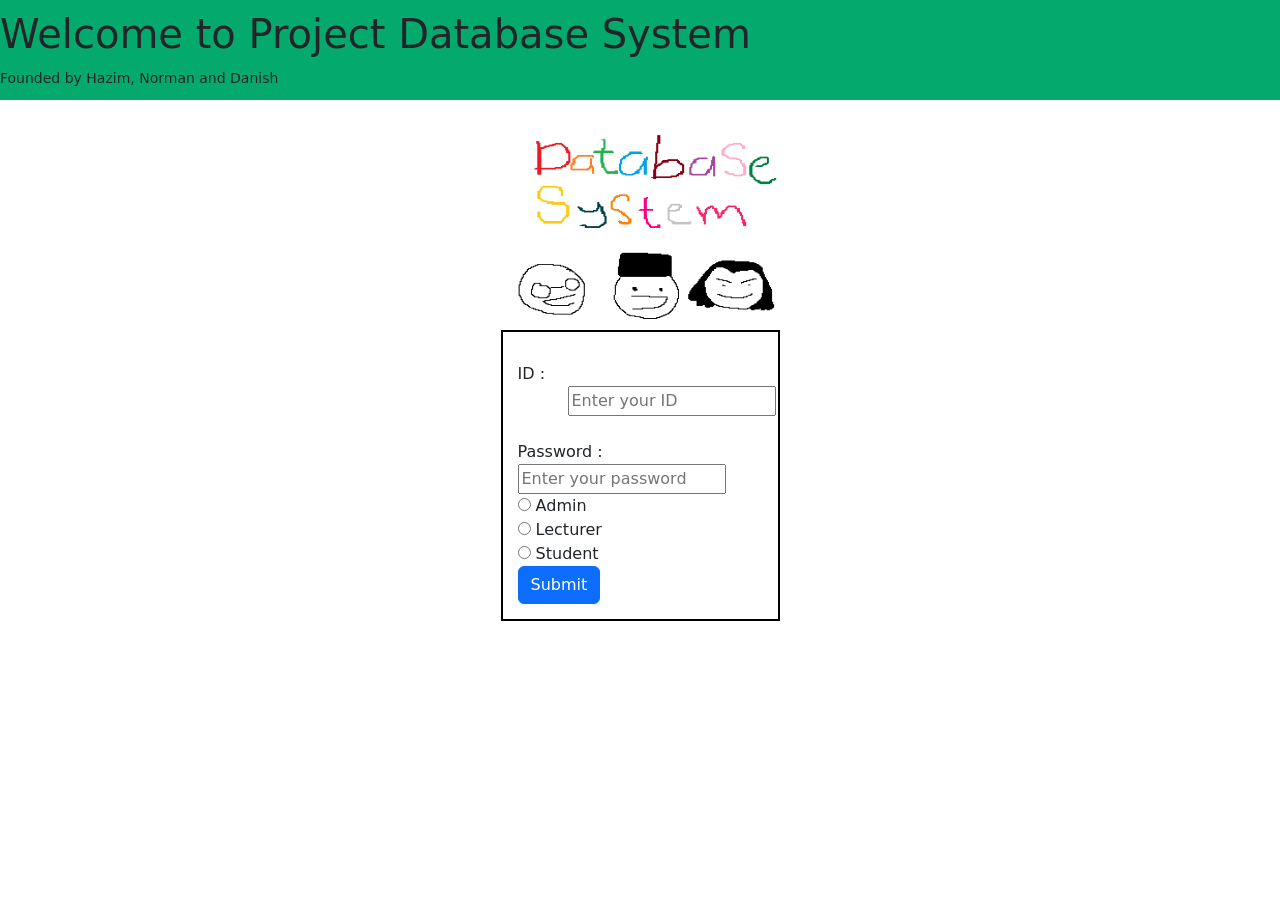
<file: index.html>
<!DOCTYPE html>
<link href="https://cdn.jsdelivr.net/npm/bootstrap@5.0.1/dist/css/bootstrap.min.css" rel="stylesheet" integrity="sha384-+0n0xVW2eSR5OomGNYDnhzAbDsOXxcvSN1TPprVMTNDbiYZCxYbOOl7+AMvyTG2x" crossorigin="anonymous">
<link rel="stylesheet" href="styles.css">
<html lang="en">

<head>
    <header>
        <meta charset="UTF-8">
        <meta http-equiv="X-UA-Compatible" content="IE=edge">
        <meta name="viewport" content="width=device-width, initial-scale=1.0">
        <!--Tab Title-->
        <title>Project Database</title>

        <div class="container logo">
            <h1>Welcome to Project Database System</h1>
            <small>Founded by Hazim, Norman and Danish  </small>
        </div>
    </header>
</head>

<body>
    <div class="container">

        <div class="col-3" style="margin:auto">
            <!-- image for fun -->
            <div class="text-center">
                <img src="TheGeng.PNG" alt="cubateka.PNG" style="width: 300px; height: 200px; margin-top: 30px;">
            </div>
            <!--Style to create box-->
            <div style="border: 2px solid black; padding: 15px;">
                <form action="javascript: location.href = 'admin/adminRA.html'" style="padding-top: 15px ;">
                    <!--path file jangan lupa-->

                    <!-- ID and Password -->
                    <label for="id">ID :</label>
                    <input type="text" id="id" name="id" placeholder="Enter your ID" style="margin-left:50px;" required>
                    <br><br>
                    <label for="password">Password :</label>
                    <input type="password" id="pasword" name="password" placeholder="Enter your password" required><br>

                    <!--Radio Box for Admin, Lecturer and Student -->
                    <input type="radio" id="admin" name="role" value="admin" required>
                    <label for="admin">Admin</label><br>

                    <input type="radio" id="lecturer" name="role" value="lecturer" required>
                    <label for="lecturer">Lecturer</label><br>

                    <input type="radio" id="student" name="role" value="student" required>
                    <label for="student">Student</label><br>

                    <!--Button-->
                    <input type="submit" value="Submit" class="btn btn-default btn-primary">
                </form>
            </div>
        </div>
    </div>
</body>

</html>
</file>
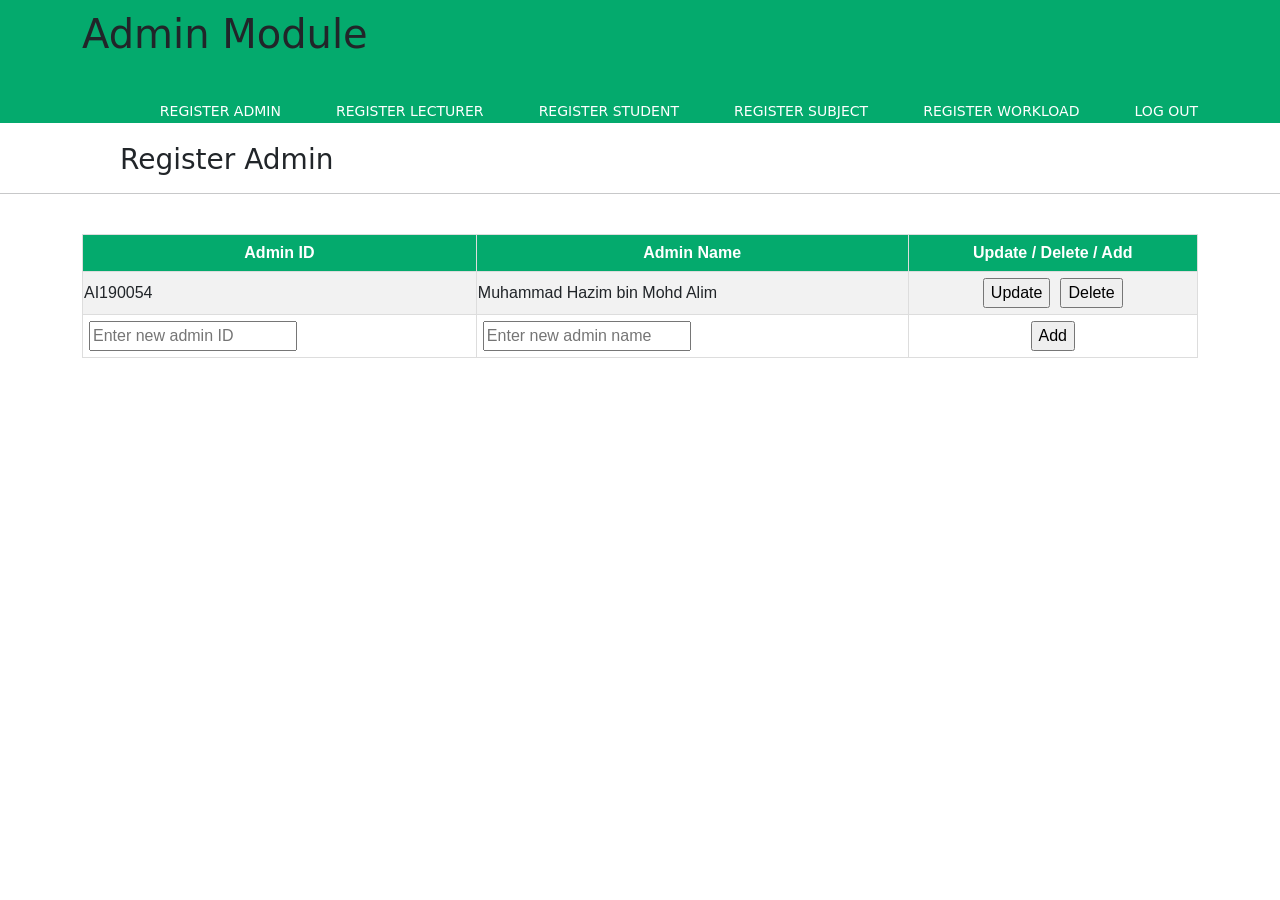
<file: admin/adminRA.html>
<!DOCTYPE html>
<link href="https://cdn.jsdelivr.net/npm/bootstrap@5.0.1/dist/css/bootstrap.min.css" rel="stylesheet" integrity="sha384-+0n0xVW2eSR5OomGNYDnhzAbDsOXxcvSN1TPprVMTNDbiYZCxYbOOl7+AMvyTG2x" crossorigin="anonymous">
<link rel="stylesheet" href="../styles.css">
<html lang="en">

<header>

    <meta charset="UTF-8">
    <meta http-equiv="X-UA-Compatible" content="IE=edge">
    <meta name="viewport" content="width=device-width, initial-scale=1.0">

    <title>Project Database</title>

    <div class="container">
        <h1 class="logo">Admin Module</h1>

        <nav>
            <ul>
                <li><a href="adminRA.html">Register Admin</a></li>
                <li><a href="adminRL.html">Register Lecturer</a></li>
                <li><a href="adminRS.html">Register Student</a></li>
                <li><a href="adminRSub.html">Register Subject</a></li>
                <li><a href="adminRW.html">Register Workload</a></li>
                <li><a href="../index.html">Log Out</a></li>
            </ul>
        </nav>

    </div>

</header>

<body>
    <h3 style="margin-left: 120px; margin-top: 20px;">Register Admin</h3>
    <hr>
    <div class="container">
        <table id="tablestyle">

            <tr>
                <th>Admin ID</th>
                <th>Admin Name</th>
                <th style="text-align: center;">Update / Delete / Add</th>
            </tr>
            <tr>
                <td>AI190054</td>
                <td>Muhammad Hazim bin Mohd Alim</td>
                <td style="text-align: center;"><input style="margin: 5px;" type="submit" value="Update"><input type="submit" value="Delete"></td>
            </tr>

            <tr>
                <td><input type="text" name="id" placeholder="Enter new admin ID" style="width: auto;"></td>
                <td><input type="text" name="name" placeholder="Enter new admin name" style="width: auto;"></td>
                <td style="text-align: center;">
                    <input type="submit" value="Add" style="width: auto;"></input>
                </td>
            </tr>

        </table>
    </div>

</body>

</html>
</file>
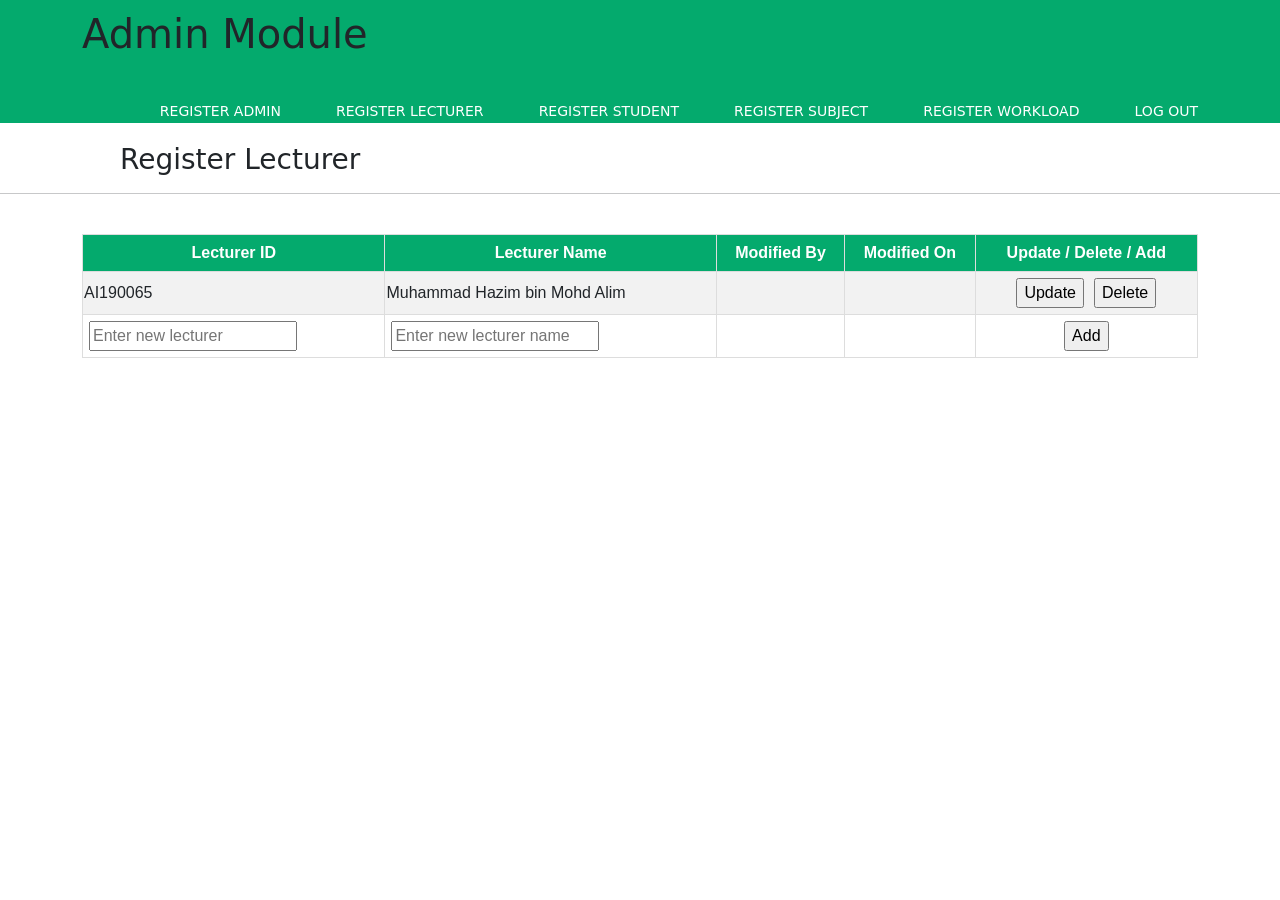
<file: admin/adminRL.html>
<!DOCTYPE html>
<link href="https://cdn.jsdelivr.net/npm/bootstrap@5.0.1/dist/css/bootstrap.min.css" rel="stylesheet" integrity="sha384-+0n0xVW2eSR5OomGNYDnhzAbDsOXxcvSN1TPprVMTNDbiYZCxYbOOl7+AMvyTG2x" crossorigin="anonymous">
<link rel="stylesheet" href="../styles.css">
<html lang="en">

<header>
    <meta charset="UTF-8">
    <meta http-equiv="X-UA-Compatible" content="IE=edge">
    <meta name="viewport" content="width=device-width, initial-scale=1.0">
    <title>Project Database</title>

    <div class="container">
        <h1 class="logo">Admin Module</h1>

        <nav>
            <ul>
                <li><a href="adminRA.html">Register Admin</a></li>
                <li><a href="adminRL.html">Register Lecturer</a></li>
                <li><a href="adminRS.html">Register Student</a></li>
                <li><a href="adminRSub.html">Register Subject</a></li>
                <li><a href="adminRW.html">Register Workload</a></li>
                <li><a href="../index.html">Log Out</a></li>
            </ul>
        </nav>

    </div>
</header>

<body>
    <h3 style="margin-left: 120px; margin-top: 20px;">Register Lecturer</h3>
    <hr>
    <div class="container">
        <table id="tablestyle">
            <tr>
                <th>Lecturer ID</th>
                <th>Lecturer Name</th>
                <th>Modified By</th>
                <th>Modified On</th>
                <th style="text-align: center;">Update / Delete / Add</th>
            </tr>

            <tr>
                <td>AI190065</td>
                <td>Muhammad Hazim bin Mohd Alim</td>
                <td></td>
                <td></td>
                <td style="text-align: center;"><input style="margin: 5px;" type="submit" value="Update"><input type="submit" value="Delete"></td>
            </tr>

            <tr>
                <td><input type="text" name="id" placeholder="Enter new lecturer" style="width: auto;"></td>
                <td><input type="text" name="name" placeholder="Enter new lecturer name" style="width: auto;"></td>
                <td></td>
                <td></td>
                <td style="text-align: center;"><input type="submit" value="Add" style="width: auto;"></input>
                </td>
            </tr>

        </table>

    </div>


</body>

</html>
</file>
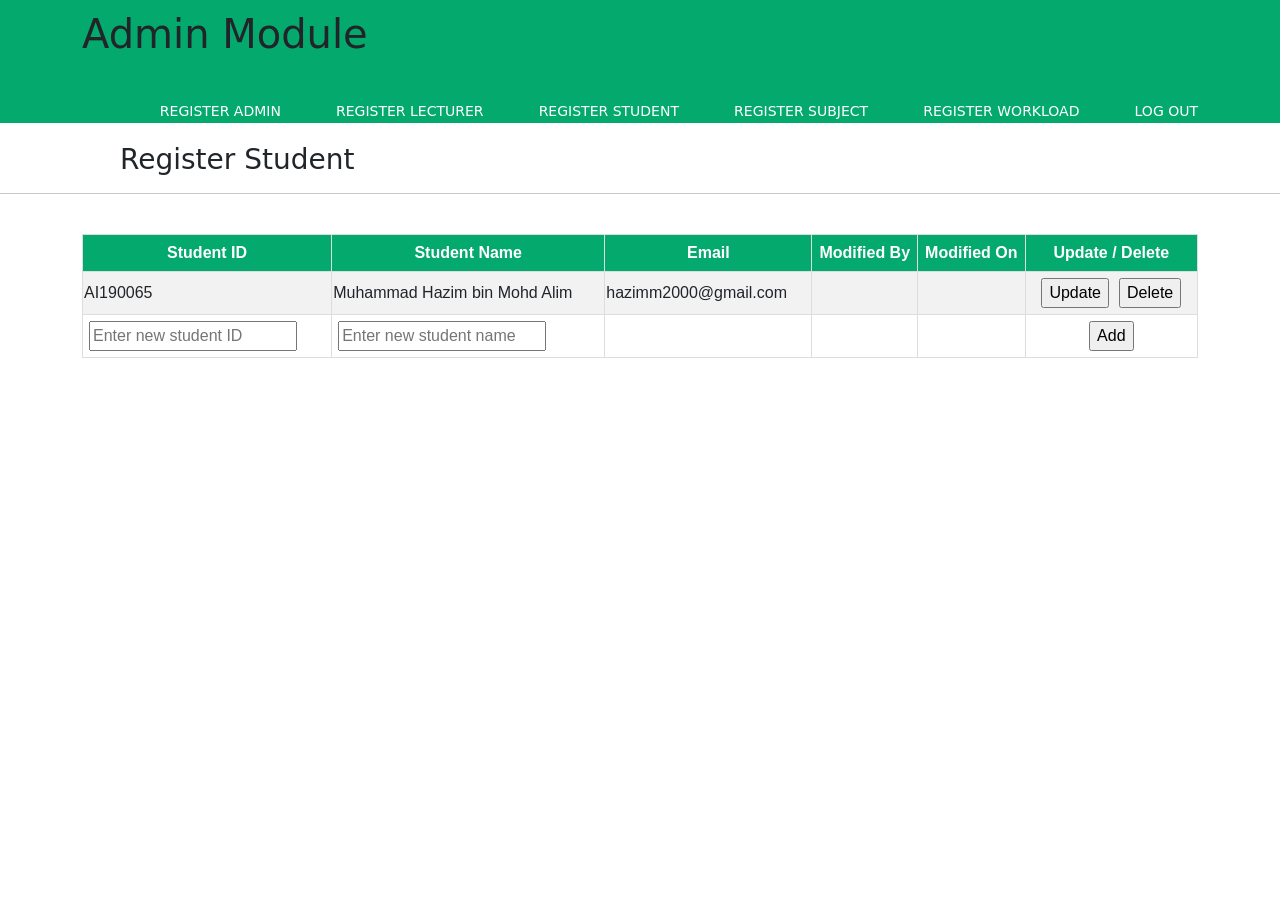
<file: admin/adminRS.html>
<!DOCTYPE html>
<link href="https://cdn.jsdelivr.net/npm/bootstrap@5.0.1/dist/css/bootstrap.min.css" rel="stylesheet" integrity="sha384-+0n0xVW2eSR5OomGNYDnhzAbDsOXxcvSN1TPprVMTNDbiYZCxYbOOl7+AMvyTG2x" crossorigin="anonymous">
<link rel="stylesheet" href="../styles.css">
<html lang="en">

<header>
    <meta charset="UTF-8">
    <meta http-equiv="X-UA-Compatible" content="IE=edge">
    <meta name="viewport" content="width=device-width, initial-scale=1.0">
    <title>Project Database</title>

    <div class="container">
        <h1 class="logo">Admin Module</h1>

        <nav>
            <ul>
                <li><a href="adminRA.html">Register Admin</a></li>
                <li><a href="adminRL.html">Register Lecturer</a></li>
                <li><a href="adminRS.html">Register Student</a></li>
                <li><a href="adminRSub.html">Register Subject</a></li>
                <li><a href="adminRW.html">Register Workload</a></li>
                <li><a href="../index.html">Log Out</a></li>
            </ul>
        </nav>

    </div>
</header>

<body>
    <h3 style="margin-left: 120px; margin-top: 20px;">Register Student</h3>
    <hr>
    <div class="container">
        <table id="tablestyle">
            <tr>
                <th>Student ID</th>
                <th>Student Name</th>
                <th>Email</th>
                <th>Modified By</th>
                <th>Modified On</th>
                <th style="text-align: center;">Update / Delete</th>
            </tr>

            <tr>
                <td>AI190065</td>
                <td>Muhammad Hazim bin Mohd Alim</td>
                <td>hazimm2000@gmail.com</td>
                <td></td>
                <td></td>
                <td style="text-align: center;">
                    <input style="margin: 5px;" type="submit" value="Update"><input type="submit" value="Delete">
                </td>
            </tr>
            <tr>
                <td><input type="text" name="id" placeholder="Enter new student ID" style="width: auto;"></td>
                <td><input type="text" name="name" placeholder="Enter new student name" style="width: auto;"></td>
                <td></td>
                <td></td>
                <td></td>
                <td style="text-align: center;">
                    <input type="submit" value="Add" style="width: auto;">
                </td>
            </tr>

        </table>

    </div>


</body>

</html>
</file>
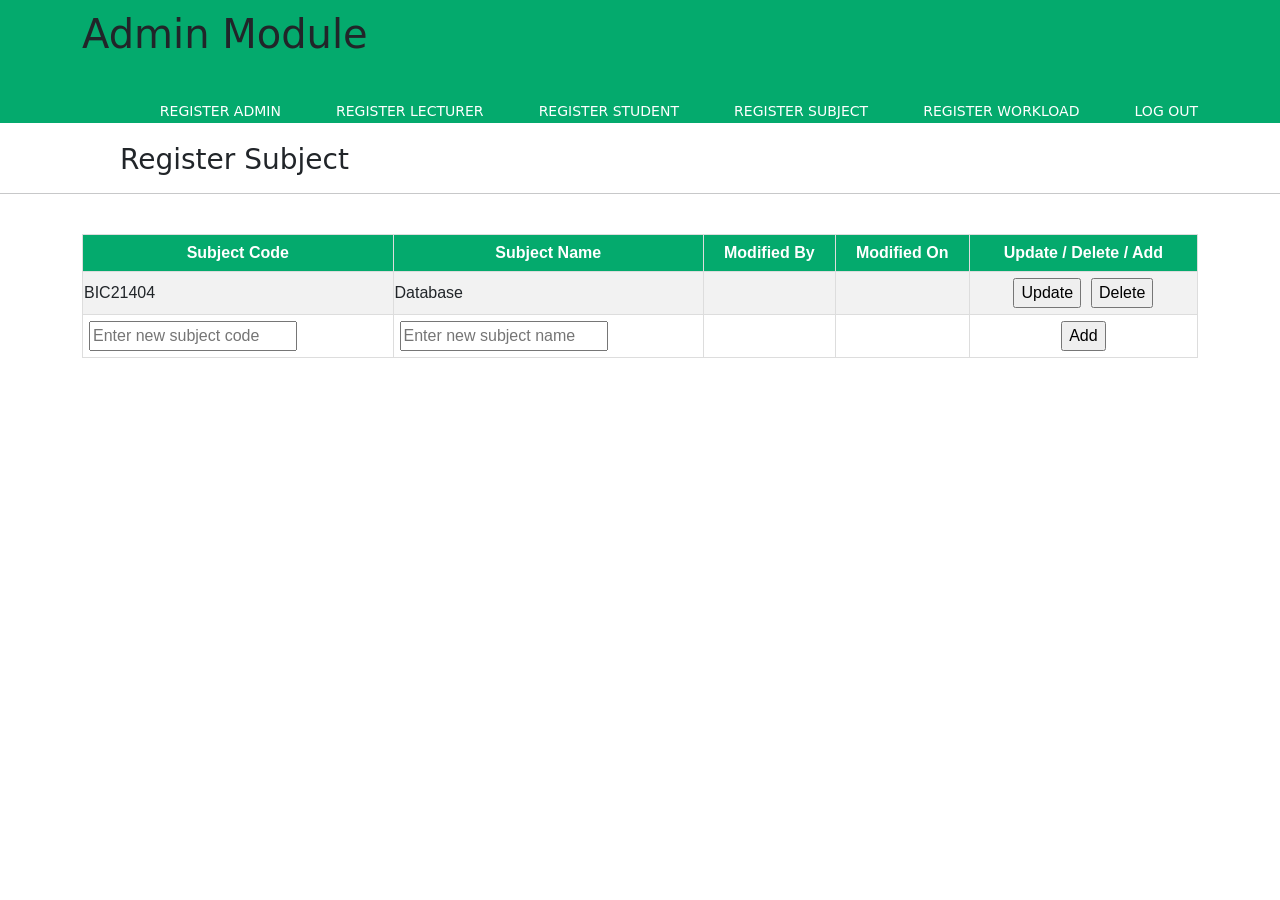
<file: admin/adminRSub.html>
<!DOCTYPE html>
<link href="https://cdn.jsdelivr.net/npm/bootstrap@5.0.1/dist/css/bootstrap.min.css" rel="stylesheet" integrity="sha384-+0n0xVW2eSR5OomGNYDnhzAbDsOXxcvSN1TPprVMTNDbiYZCxYbOOl7+AMvyTG2x" crossorigin="anonymous">
<link rel="stylesheet" href="../styles.css">
<html lang="en">

<header>
    <meta charset="UTF-8">
    <meta http-equiv="X-UA-Compatible" content="IE=edge">
    <meta name="viewport" content="width=device-width, initial-scale=1.0">
    <title>Project Database</title>

    <div class="container">
        <h1 class="logo">Admin Module</h1>

        <nav>
            <ul>
                <li><a href="adminRA.html">Register Admin</a></li>
                <li><a href="adminRL.html">Register Lecturer</a></li>
                <li><a href="adminRS.html">Register Student</a></li>
                <li><a href="adminRSub.html">Register Subject</a></li>
                <li><a href="adminRW.html">Register Workload</a></li>
                <li><a href="../index.html">Log Out</a></li>
            </ul>
        </nav>

    </div>
</header>

<body>
    <h3 style="margin-left: 120px; margin-top: 20px;">Register Subject</h3>
    <hr>
    <div class="container">
        <table id="tablestyle">
            <tr>
                <th>Subject Code</th>
                <th>Subject Name</th>
                <th>Modified By</th>
                <th>Modified On</th>
                <th style="text-align: center;">Update / Delete / Add</th>
            </tr>

            <tr>
                <td>BIC21404</td>
                <td>Database</td>
                <td></td>
                <td></td>
                <td style="text-align: center;">
                    <input style="margin: 5px;" type="submit" value="Update"><input type="submit" value="Delete">
                </td>
            </tr>
            <tr>
                <td><input type="text" name="subjectCode" placeholder="Enter new subject code" style="width: auto;"></td>
                <td><input type="text" name="subjectName" placeholder="Enter new subject name" style="width: auto;"></td>
                <td></td>
                <td></td>
                <td style="text-align: center;">
                    <input type="submit" value="Add" style="width: auto;">
                </td>
            </tr>
        </table>

    </div>


</body>

</html>
</file>
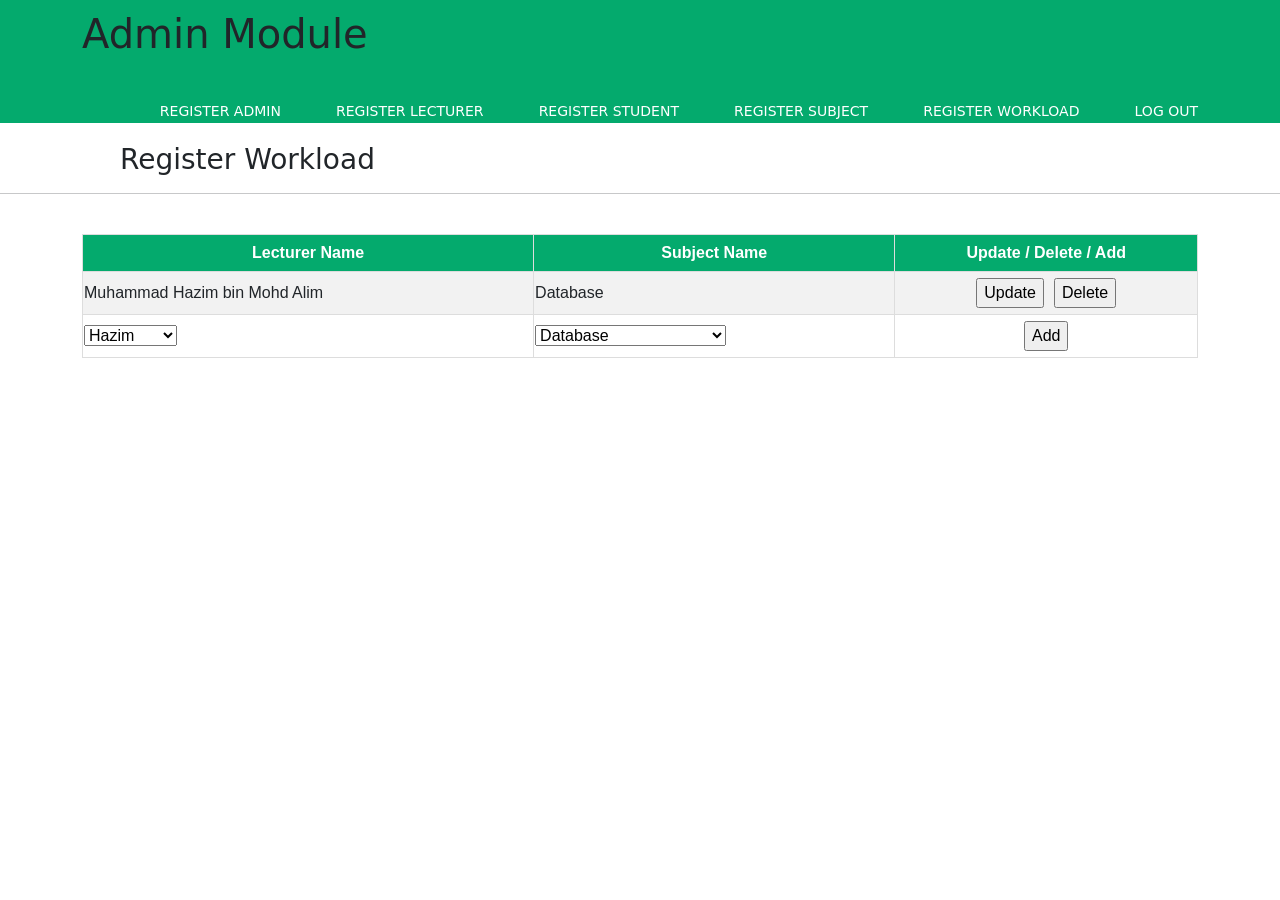
<file: admin/adminRW.html>
<!DOCTYPE html>
<link href="https://cdn.jsdelivr.net/npm/bootstrap@5.0.1/dist/css/bootstrap.min.css" rel="stylesheet" integrity="sha384-+0n0xVW2eSR5OomGNYDnhzAbDsOXxcvSN1TPprVMTNDbiYZCxYbOOl7+AMvyTG2x" crossorigin="anonymous">
<link rel="stylesheet" href="../styles.css">
<html lang="en">

<header>
    <meta charset="UTF-8">
    <meta http-equiv="X-UA-Compatible" content="IE=edge">
    <meta name="viewport" content="width=device-width, initial-scale=1.0">
    <title>Project Database</title>

    <div class="container">
        <h1 class="logo">Admin Module</h1>

        <nav>
            <ul>
                <li><a href="adminRA.html">Register Admin</a></li>
                <li><a href="adminRL.html">Register Lecturer</a></li>
                <li><a href="adminRS.html">Register Student</a></li>
                <li><a href="adminRSub.html">Register Subject</a></li>
                <li><a href="adminRW.html">Register Workload</a></li>
                <li><a href="../index.html">Log Out</a></li>
            </ul>
        </nav>

    </div>
</header>

<body>
    <h3 style="margin-left: 120px; margin-top: 20px;">Register Workload</h3>
    <hr>
    <div class="container">
        <table id="tablestyle">
            <tr>
                <th>Lecturer Name</th>
                <th>Subject Name</th>
                <th style="text-align: center;">Update / Delete / Add</th>
            </tr>

            <tr>
                <td>Muhammad Hazim bin Mohd Alim</td>
                <td>Database</td>
                <td style="text-align: center;">
                    <input style="margin: 5px;" type="submit" value="Update"><input type="submit" value="Delete">
                </td>
            </tr>
            <tr>
                <td>
                    <select name="name">
                            <option value="volvo">Hazim</option>
                            <option value="saab">Saab</option>
                            <option value="mercedes">Mercedes</option>
                            <option value="audi">Audi</option>
                    </td>
                    <td>
                        <select name="subjectName">
                        <option value="volvo">Database</option>
                        <option value="saab">Creative and Innovative</option>
                        <option value="mercedes">Visual Programming</option>
                        <option value="audi">Mandarin</option>
                    </td>
                    <td style="text-align: center;">
                        <input type="submit" value="Add" style="width: auto;"></input>
                    </td>
                </tr>

        </table>


    </div>


</body>

</html>
</file>
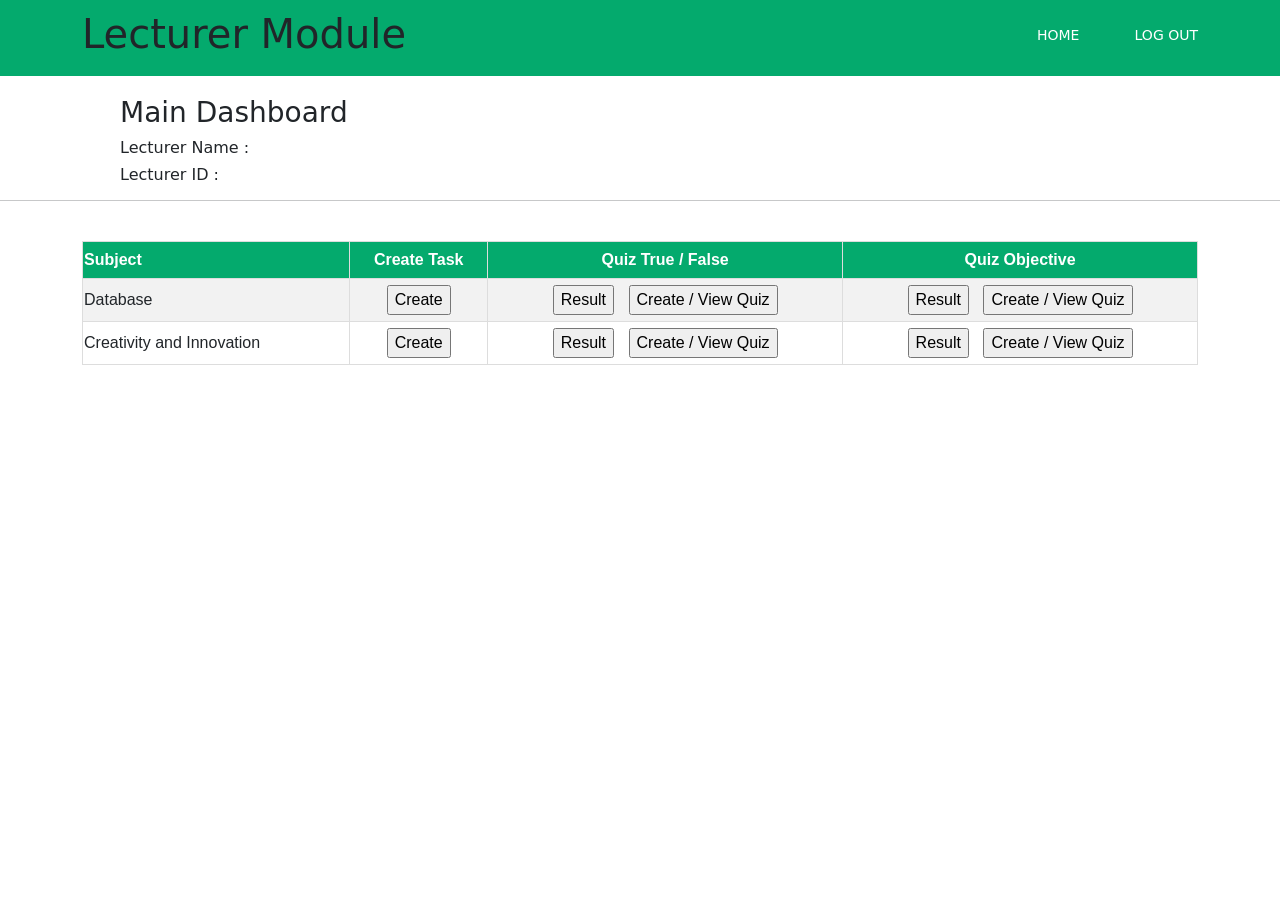
<file: lecturer/lecturerHome.html>
<!DOCTYPE html>
<link href="https://cdn.jsdelivr.net/npm/bootstrap@5.0.1/dist/css/bootstrap.min.css" rel="stylesheet" integrity="sha384-+0n0xVW2eSR5OomGNYDnhzAbDsOXxcvSN1TPprVMTNDbiYZCxYbOOl7+AMvyTG2x" crossorigin="anonymous">
<link rel="stylesheet" href="../styles.css">
<html lang="en">

<header>

    <meta charset="UTF-8">
    <meta http-equiv="X-UA-Compatible" content="IE=edge">
    <meta name="viewport" content="width=device-width, initial-scale=1.0">

    <title>Project Database</title>

    <div class="container">
        <h1 class="logo">Lecturer Module</h1>

        <nav>
            <ul>
                <li><a href="lecturerHome.html">Home</a></li>
                <li><a href="../index.html">Log Out</a></li>
            </ul>
        </nav>

    </div>

</header>

<body>
    <div style="margin-left: 120px; margin-top: 20px;">
        <h3>Main Dashboard</h3>
        <h6>Lecturer Name : </h6>
        <h6>Lecturer ID : </h6>
    </div>

    <hr>
    <div class="container">
        <table id="tablestyle">

            <tr>
                <th style="text-align: left;">Subject</th>
                <th>Create Task</th>
                <th>Quiz True / False</th>
                <th>Quiz Objective</th>
            </tr>

            <tr>
                <td>Database</td>
                <td style="text-align: center;">
                    <input onclick="location.href = 'lecturerTask.html';" type="button" value="Create">
                </td>
                <td style="text-align: center;">
                    <input onclick="location.href = 'lecturerResultTF.html';" type="submit" value="Result">
                    <input onclick="location.href = 'lecturerQuizTF.html';" type="submit" value="Create / View Quiz">
                </td>
                <td style="text-align: center;">
                    <input onclick="location.href = 'lecturerResultObj.html';" type="submit" value="Result">
                    <input onclick="location.href = 'lecturerQuizObj.html';" type="submit" value="Create / View Quiz"></td>
            </tr>

            <tr>
                <td>Creativity and Innovation</td>
                <td style="text-align: center;">
                    <input onclick="location.href = 'lecturerTask.html';" type="button" value="Create">
                </td>
                <td style="text-align: center;">
                    <input onclick="location.href = 'lecturerResultTF.html';" type="submit" value="Result">
                    <input onclick="location.href = 'lecturerQuizTF.html';" type="submit" value="Create / View Quiz">
                </td>
                <td style="text-align: center;">
                    <input onclick="location.href = 'lecturerResultObj.html';" type="submit" value="Result">
                    <input onclick="location.href = 'lecturerQuizObj.html';" type="submit" value="Create / View Quiz"></td>
            </tr>

        </table>
    </div>

</body>

</html>
</file>
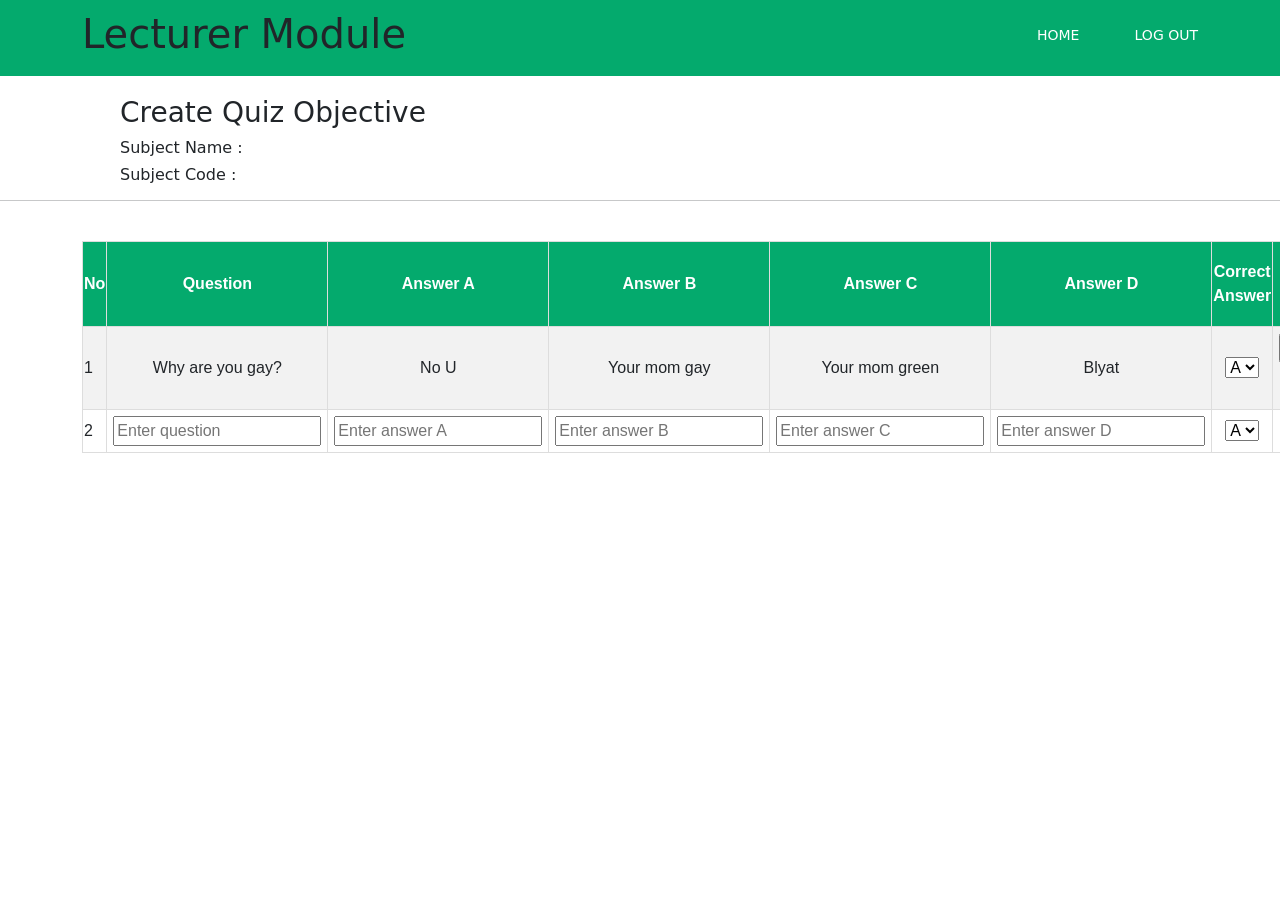
<file: lecturer/lecturerQuizObj.html>
<!DOCTYPE html>
<link href="https://cdn.jsdelivr.net/npm/bootstrap@5.0.1/dist/css/bootstrap.min.css" rel="stylesheet" integrity="sha384-+0n0xVW2eSR5OomGNYDnhzAbDsOXxcvSN1TPprVMTNDbiYZCxYbOOl7+AMvyTG2x" crossorigin="anonymous">
<link rel="stylesheet" href="../styles.css">
<html lang="en">

<header>

    <meta charset="UTF-8">
    <meta http-equiv="X-UA-Compatible" content="IE=edge">
    <meta name="viewport" content="width=device-width, initial-scale=1.0">

    <title>Project Database</title>

    <div class="container">
        <h1 class="logo">Lecturer Module</h1>

        <nav>
            <ul>
                <li><a href="lecturerHome.html">Home</a></li>
                <li><a href="../index.html">Log Out</a></li>
            </ul>
        </nav>

    </div>

</header>

<body>
    <div style="margin-left: 120px; margin-top: 20px;">
        <h3>Create Quiz Objective </h3>
        <h6>Subject Name :</h6>
        <h6>Subject Code :</h6>
    </div>
    <hr>
    <div class="container">
        <table id="tablestyle">

            <tr>
                <th style="text-align: left;">No</th>
                <th>Question</th>
                <th>Answer A</th>
                <th>Answer B</th>
                <th>Answer C</th>
                <th>Answer D</th>
                <th>Correct Answer</th>
                <th>Update / Delete / Add</th>
            </tr>

            <tr style="text-align: center;">
                <td style="text-align: left;">1</td>
                <td>Why are you gay?</td>
                <td>No U</td>
                <td>Your mom gay</td>
                <td>Your mom green</td>
                <td>Blyat</td>
                <td><select name="Answer">
                    <option value="A">A</option>
                    <option value="B">B</option>
                    <option value="C">C</option>
                    <option value="D">D</option>
            </td></td>
                <td style="text-align: center;">
                    <input style="margin: 5px;" type="submit" value="Update">
                    <input type="submit" value="Delete">
                </td>
            </tr>

            <tr style="text-align: center;">
                <td style="text-align: left;">2</td>
                <td><input type="text" name="Question" placeholder="Enter question" style="width: auto;"></td>
                <td><input type="text" name="Answer" placeholder="Enter answer A" style="width: auto;"></td>
                <td><input type="text" name="Answer" placeholder="Enter answer B" style="width: auto;"></td>
                <td><input type="text" name="Answer" placeholder="Enter answer C" style="width: auto;"></td>
                <td><input type="text" name="Answer" placeholder="Enter answer D" style="width: auto;"></td>
                <td><select name="Answer">
                    <option value="A">A</option>
                    <option value="B">B</option>
                    <option value="C">C</option>
                    <option value="D">D</option>
            </td></td>
                <td style="text-align: center;">
                    <input type="submit" value="Add">
                </td>
            </tr>

        </table>
    </div>

</body>

</html>
</file>
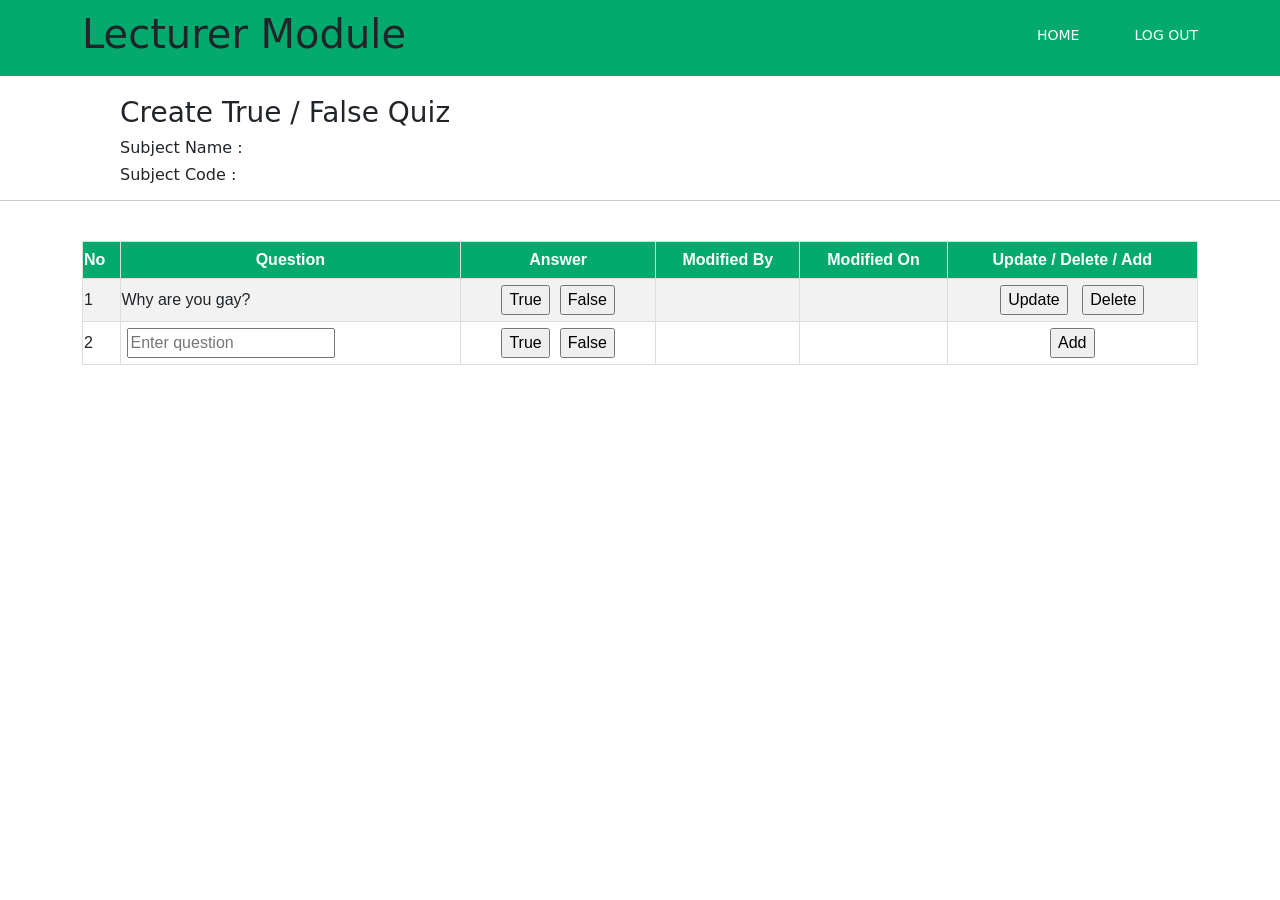
<file: lecturer/lecturerQuizTF.html>
<!DOCTYPE html>
<link href="https://cdn.jsdelivr.net/npm/bootstrap@5.0.1/dist/css/bootstrap.min.css" rel="stylesheet" integrity="sha384-+0n0xVW2eSR5OomGNYDnhzAbDsOXxcvSN1TPprVMTNDbiYZCxYbOOl7+AMvyTG2x" crossorigin="anonymous">
<link rel="stylesheet" href="../styles.css">
<html lang="en">

<header>

    <meta charset="UTF-8">
    <meta http-equiv="X-UA-Compatible" content="IE=edge">
    <meta name="viewport" content="width=device-width, initial-scale=1.0">

    <title>Project Database</title>

    <div class="container">
        <h1 class="logo">Lecturer Module</h1>

        <nav>
            <ul>
                <li><a href="lecturerHome.html">Home</a></li>
                <li><a href="../index.html">Log Out</a></li>
            </ul>
        </nav>

    </div>

</header>

<body>
    <div style="margin-left: 120px; margin-top: 20px;">
        <h3>Create True / False Quiz </h3>
        <h6>Subject Name :</h6>
        <h6>Subject Code :</h6>
    </div>
    <hr>
    <div class="container">
        <table id="tablestyle">

            <tr>
                <th style="text-align: left;">No</th>
                <th>Question</th>
                <th>Answer</th>
                <th>Modified By</th>
                <th>Modified On</th>
                <th>Update / Delete / Add</th>
            </tr>

            <tr>
                <td>1</td>
                <td>Why are you gay?</td>
                <td style="text-align: center;">
                    <input type="submit" value="True"><input type="submit" value="False">
                </td>
                <td></td>
                <td></td>
                <td style="text-align: center;">
                    <input style="margin: 5px;" type="submit" value="Update">
                    <input type="submit" value="Delete">
                </td>
            </tr>

            <tr>
                <td>2</td>
                <td><input type="text" name="question" placeholder="Enter question" style="width: auto;"></td>
                <td style="text-align: center;">
                    <input type="submit" value="True"><input type="submit" value="False"></td>
                <td></td>
                <td></td>
                <td style="text-align: center;">
                    <input type="submit" value="Add" style="width: auto;"></input>
                </td>
            </tr>

        </table>
    </div>

</body>

</html>
</file>
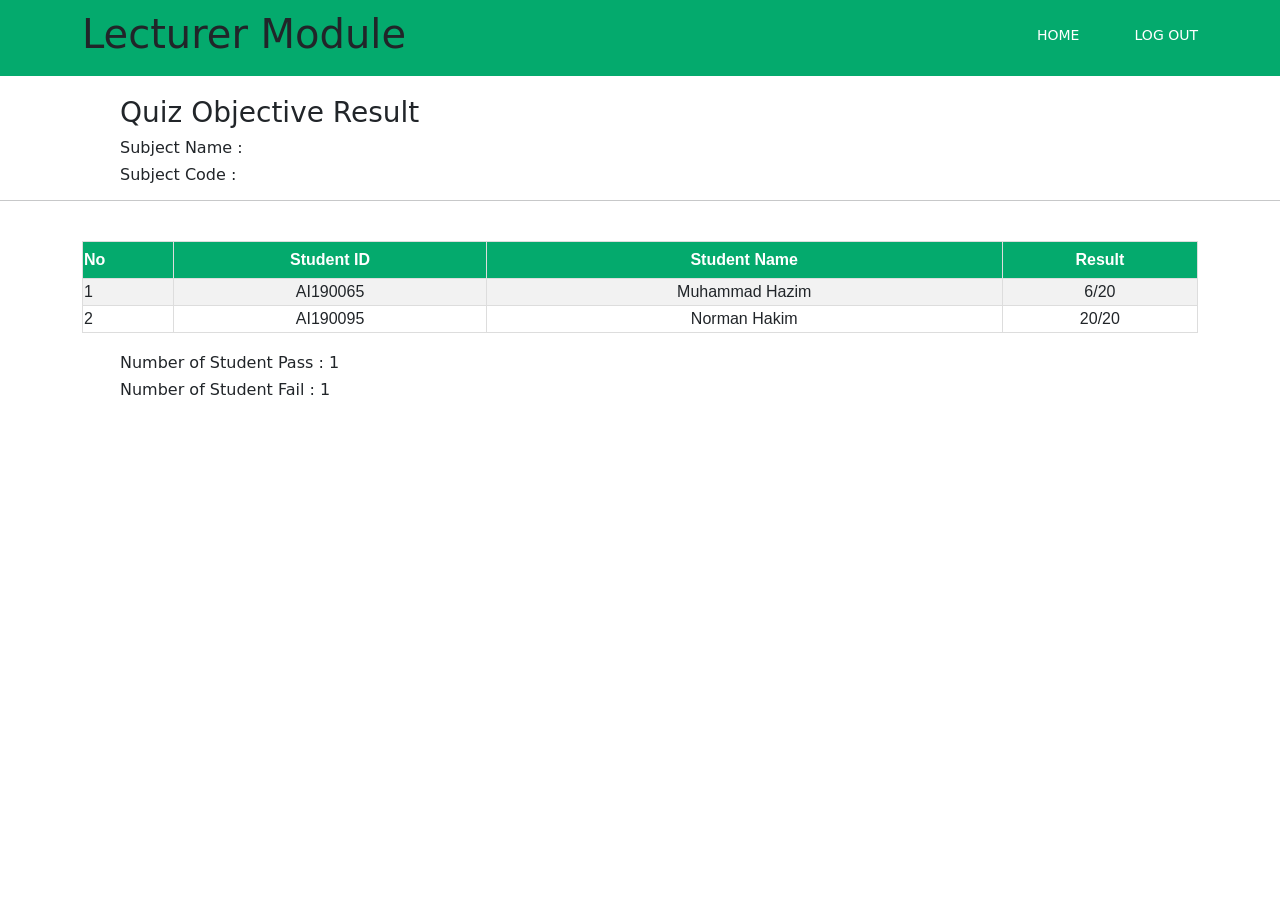
<file: lecturer/lecturerResultObj.html>
<!DOCTYPE html>
<link href="https://cdn.jsdelivr.net/npm/bootstrap@5.0.1/dist/css/bootstrap.min.css" rel="stylesheet" integrity="sha384-+0n0xVW2eSR5OomGNYDnhzAbDsOXxcvSN1TPprVMTNDbiYZCxYbOOl7+AMvyTG2x" crossorigin="anonymous">
<link rel="stylesheet" href="../styles.css">
<html lang="en">

<header>

    <meta charset="UTF-8">
    <meta http-equiv="X-UA-Compatible" content="IE=edge">
    <meta name="viewport" content="width=device-width, initial-scale=1.0">

    <title>Project Database</title>

    <div class="container">
        <h1 class="logo">Lecturer Module</h1>

        <nav>
            <ul>
                <li><a href="lecturerHome.html">Home</a></li>
                <li><a href="../index.html">Log Out</a></li>
            </ul>
        </nav>

    </div>

</header>

<body>
    <div style="margin-left: 120px; margin-top: 20px;">
        <h3>Quiz Objective Result</h3>
        <h6>Subject Name :</h6>
        <h6>Subject Code :</h6>
    </div>
    <hr>

    <div class="container">
        <table id="tablestyle">

            <tr>
                <th style="text-align: left;">No</th>
                <th>Student ID</th>
                <th>Student Name</th>
                <th>Result</th>
            </tr>

            <tr style="text-align: center;">
                <td style="text-align: left;">1</td>
                <td>AI190065</td>
                <td>Muhammad Hazim</td>
                <td>6/20</td>
            </tr>

            <tr style="text-align: center;">
                <td style="text-align: left;">2</td>
                <td>AI190095</td>
                <td>Norman Hakim</td>
                <td>20/20</td>
            </tr>

        </table>
    </div>
    <div style="margin-left: 120px; margin-top: 20px;">
        <h6>Number of Student Pass : 1</h6>
        <h6>Number of Student Fail : 1</h6>
    </div>
</body>



</html>
</file>
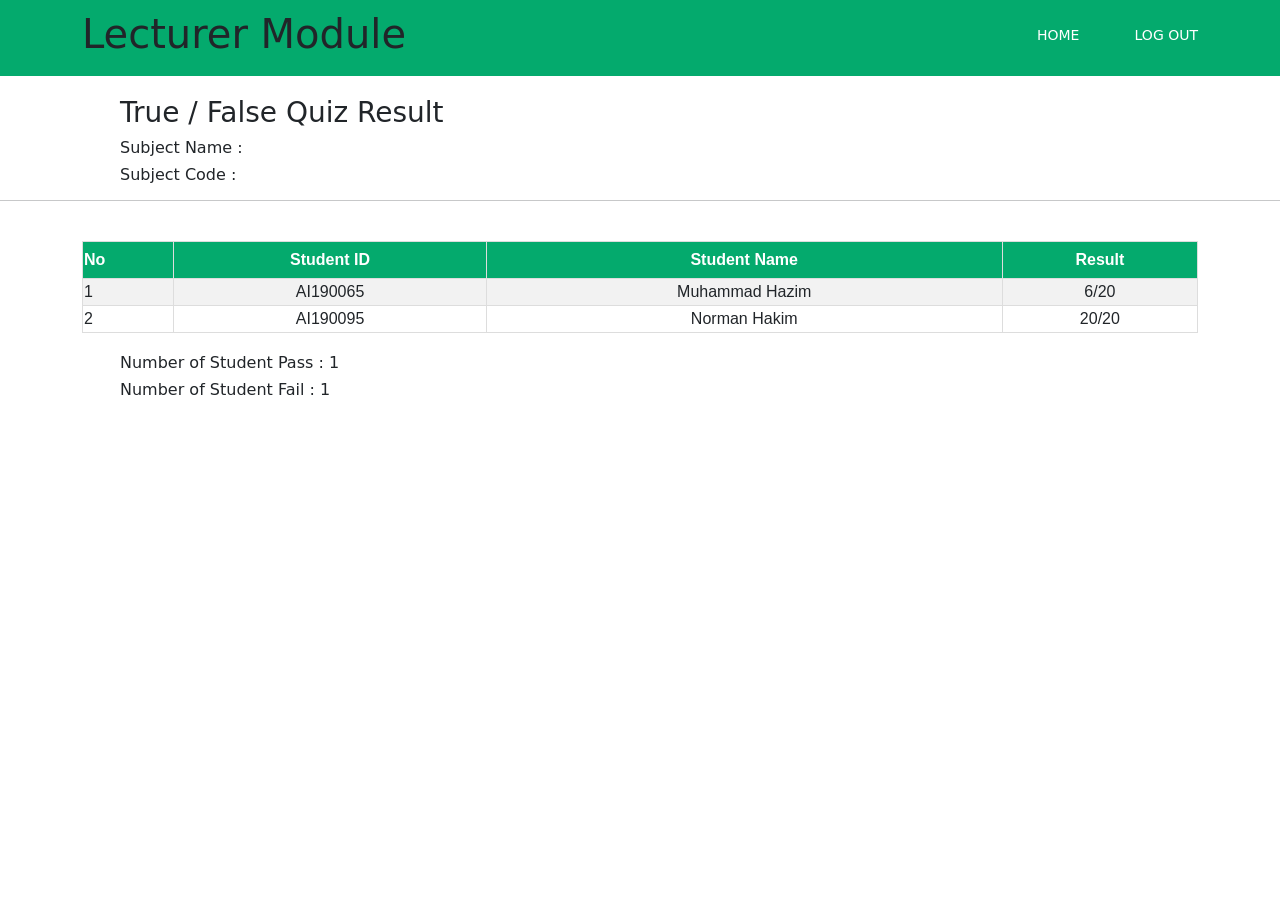
<file: lecturer/lecturerResultTF.html>
<!DOCTYPE html>
<link href="https://cdn.jsdelivr.net/npm/bootstrap@5.0.1/dist/css/bootstrap.min.css" rel="stylesheet" integrity="sha384-+0n0xVW2eSR5OomGNYDnhzAbDsOXxcvSN1TPprVMTNDbiYZCxYbOOl7+AMvyTG2x" crossorigin="anonymous">
<link rel="stylesheet" href="../styles.css">
<html lang="en">

<header>

    <meta charset="UTF-8">
    <meta http-equiv="X-UA-Compatible" content="IE=edge">
    <meta name="viewport" content="width=device-width, initial-scale=1.0">

    <title>Project Database</title>

    <div class="container">
        <h1 class="logo">Lecturer Module</h1>

        <nav>
            <ul>
                <li><a href="lecturerHome.html">Home</a></li>
                <li><a href="../index.html">Log Out</a></li>
            </ul>
        </nav>

    </div>

</header>

<body>
    <div style="margin-left: 120px; margin-top: 20px;">
        <h3>True / False Quiz Result</h3>
        <h6>Subject Name :</h6>
        <h6>Subject Code :</h6>
    </div>
    <hr>

    <div class="container">
        <table id="tablestyle">

            <tr>
                <th style="text-align: left;">No</th>
                <th>Student ID</th>
                <th>Student Name</th>
                <th>Result</th>
            </tr>

            <tr style="text-align: center;">
                <td style="text-align: left;">1</td>
                <td>AI190065</td>
                <td>Muhammad Hazim</td>
                <td>6/20</td>
            </tr>

            <tr style="text-align: center;">
                <td style="text-align: left;">2</td>
                <td>AI190095</td>
                <td>Norman Hakim</td>
                <td>20/20</td>
            </tr>

        </table>
    </div>
    <div style="margin-left: 120px; margin-top: 20px;">
        <h6>Number of Student Pass : 1</h6>
        <h6>Number of Student Fail : 1</h6>
    </div>
</body>



</html>
</file>
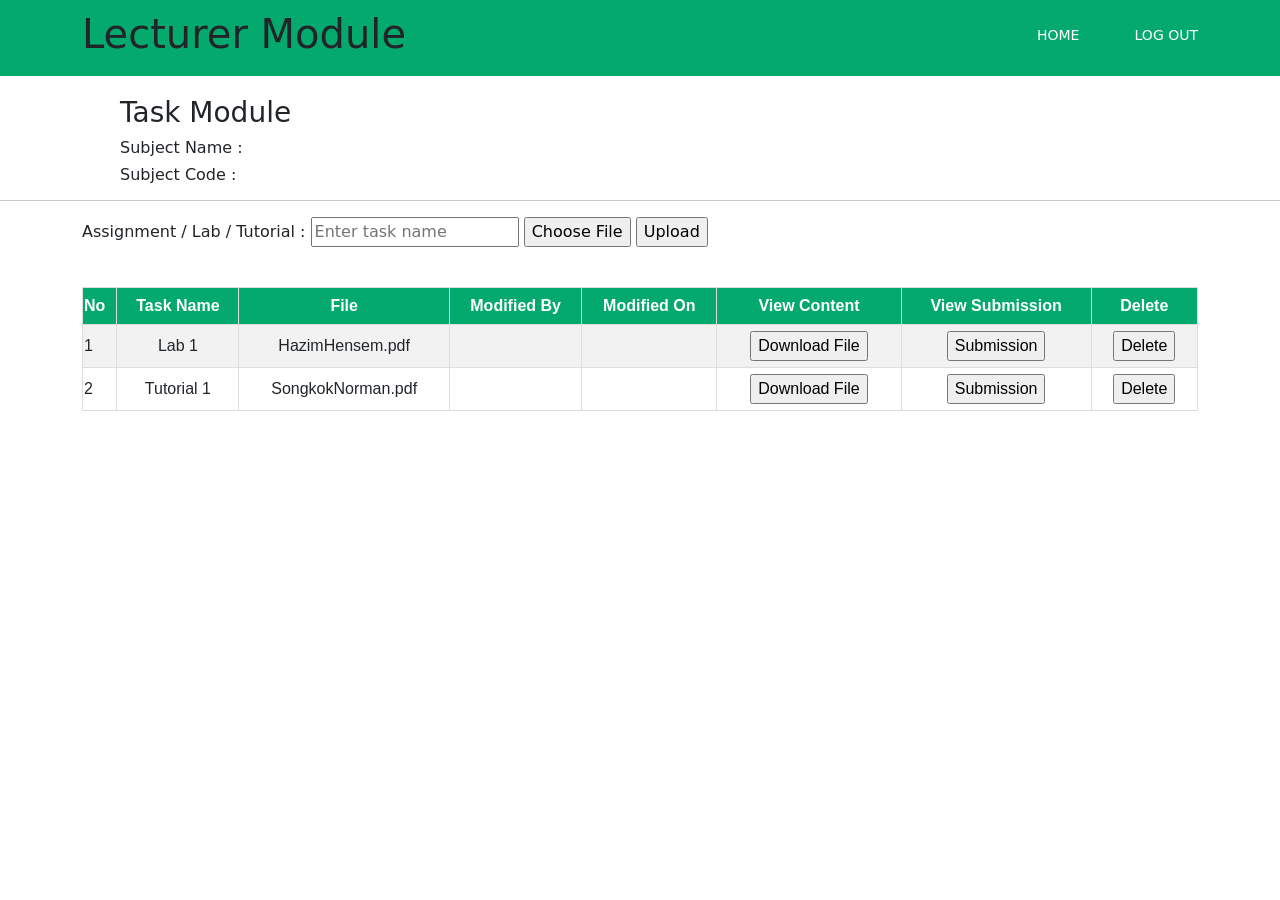
<file: lecturer/lecturerTask.html>
<!DOCTYPE html>
<link href="https://cdn.jsdelivr.net/npm/bootstrap@5.0.1/dist/css/bootstrap.min.css" rel="stylesheet" integrity="sha384-+0n0xVW2eSR5OomGNYDnhzAbDsOXxcvSN1TPprVMTNDbiYZCxYbOOl7+AMvyTG2x" crossorigin="anonymous">
<link rel="stylesheet" href="../styles.css">
<html lang="en">

<header>

    <meta charset="UTF-8">
    <meta http-equiv="X-UA-Compatible" content="IE=edge">
    <meta name="viewport" content="width=device-width, initial-scale=1.0">

    <title>Project Database</title>

    <div class="container">
        <h1 class="logo">Lecturer Module</h1>

        <nav>
            <ul>
                <li><a href="lecturerHome.html">Home</a></li>
                <li><a href="../index.html">Log Out</a></li>
            </ul>
        </nav>

    </div>

</header>

<body>
    <div style="margin-left: 120px; margin-top: 20px;">
        <h3>Task Module</h3>
        <h6>Subject Name :</h6>
        <h6>Subject Code :</h6>
    </div>
    <hr>

    <div class="container">
        <label for="id">Assignment / Lab / Tutorial :</label>
        <input type="text" placeholder="Enter task name" style="margin: left 30px; width: 300x;">
        <input type="submit" value="Choose File" style="width: auto;">
        <input type="submit" value="Upload" style="width: auto;">

        <table id="tablestyle">

            <tr>
                <th style="text-align: left;">No</th>
                <th>Task Name</th>
                <th>File</th>
                <th>Modified By</th>
                <th>Modified On</th>
                <th>View Content</th>
                <th>View Submission</th>
                <th>Delete</th>
            </tr>

            <tr style="text-align: center;">
                <td style="text-align: left;">1</td>
                <td>Lab 1</td>
                <td>HazimHensem.pdf</td>
                <td></td>
                <td></td>
                <td style="text-align: center;">
                    <input type="submit" value="Download File">
                </td>
                <td style="text-align: center;">
                    <input onclick="location.href = 'lecturerTaskSub.html';" type="submit" value="Submission">
                </td>
                <td style="text-align: center;">
                    <input type="submit" value="Delete">
                </td>
            </tr>

            <tr style="text-align: center;">
                <td style="text-align: left;">2</td>
                <td>Tutorial 1</td>
                <td>SongkokNorman.pdf</td>
                <td></td>
                <td></td>
                <td id="button">
                    <input type="submit" value="Download File">
                </td>
                <td id="button">
                    <input onclick="location.href = 'lecturerTaskSub.html';" type="submit" value="Submission">
                </td>
                <td id="button">
                    <input type="submit" value="Delete">
                </td>
            </tr>
        </table>
    </div>

</body>



</html>
</file>
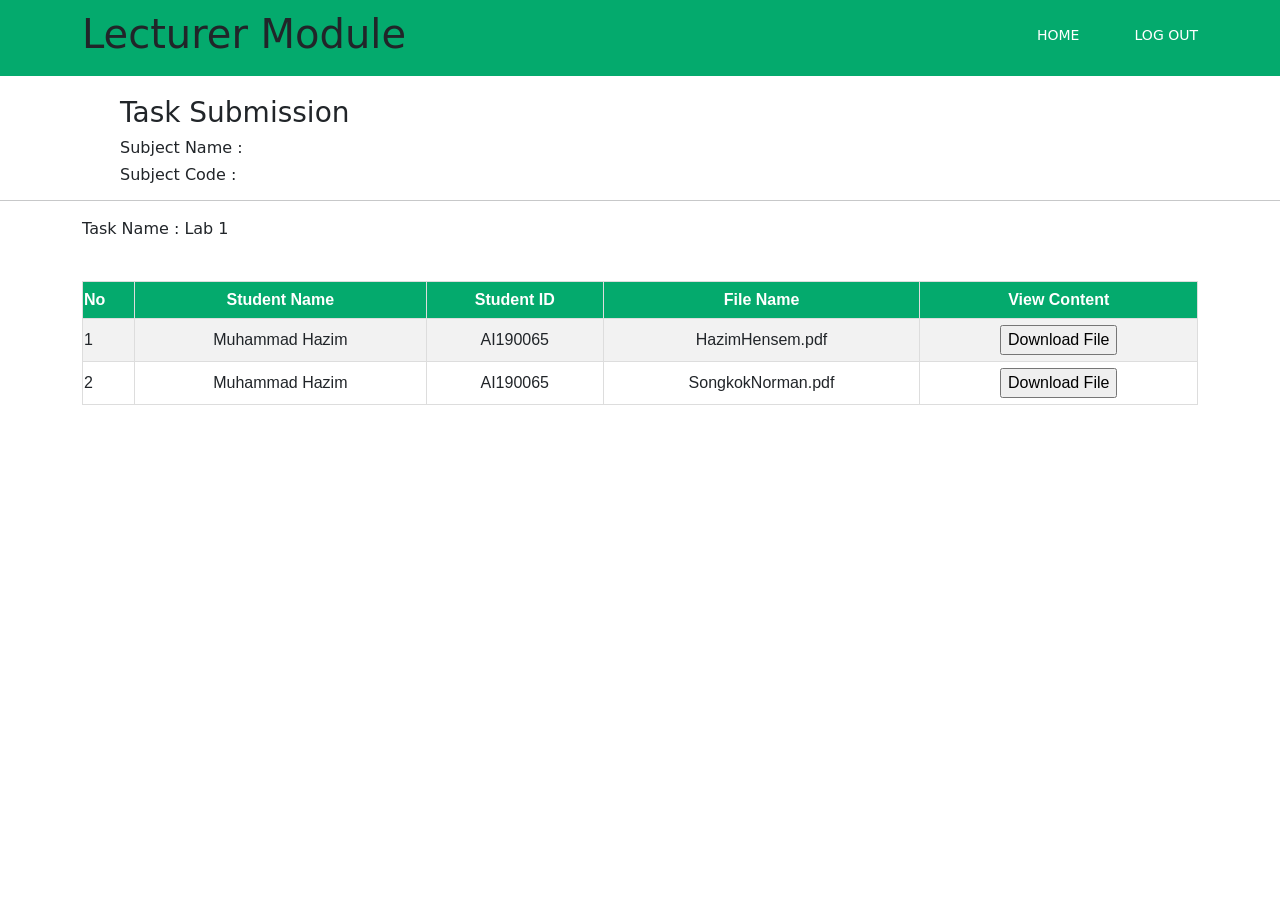
<file: lecturer/lecturerTaskSub.html>
<!DOCTYPE html>
<link href="https://cdn.jsdelivr.net/npm/bootstrap@5.0.1/dist/css/bootstrap.min.css" rel="stylesheet" integrity="sha384-+0n0xVW2eSR5OomGNYDnhzAbDsOXxcvSN1TPprVMTNDbiYZCxYbOOl7+AMvyTG2x" crossorigin="anonymous">
<link rel="stylesheet" href="../styles.css">
<html lang="en">

<header>

    <meta charset="UTF-8">
    <meta http-equiv="X-UA-Compatible" content="IE=edge">
    <meta name="viewport" content="width=device-width, initial-scale=1.0">

    <title>Project Database</title>

    <div class="container">
        <h1 class="logo">Lecturer Module</h1>

        <nav>
            <ul>
                <li><a href="lecturerHome.html">Home</a></li>
                <li><a href="../index.html">Log Out</a></li>
            </ul>
        </nav>

    </div>

</header>

<body>
    <div style="margin-left: 120px; margin-top: 20px;">
        <h3>Task Submission</h3>
        <h6>Subject Name :</h6>
        <h6>Subject Code :</h6>
    </div>
    <hr>

    <div class="container">
        <label for="id">Task Name : Lab 1</label>
        <table id="tablestyle">

            <tr>
                <th style="text-align: left;">No</th>
                <th>Student Name</th>
                <th>Student ID</th>
                <th>File Name</th>
                <th>View Content</th>

            </tr>

            <tr style="text-align: center;">
                <td style="text-align: left;">1</td>
                <td>Muhammad Hazim</td>
                <td>AI190065</td>
                <td>HazimHensem.pdf</td>
                <td style="text-align: center;">
                    <input type="submit" value="Download File">
            </tr>

            <tr style="text-align: center;">
                <td style="text-align: left;">2</td>
                <td>Muhammad Hazim</td>
                <td>AI190065</td>
                <td>SongkokNorman.pdf</td>
                <td style="text-align: center;">
                    <input type="submit" value="Download File">
            </tr>
        </table>
    </div>

</body>



</html>
</file>
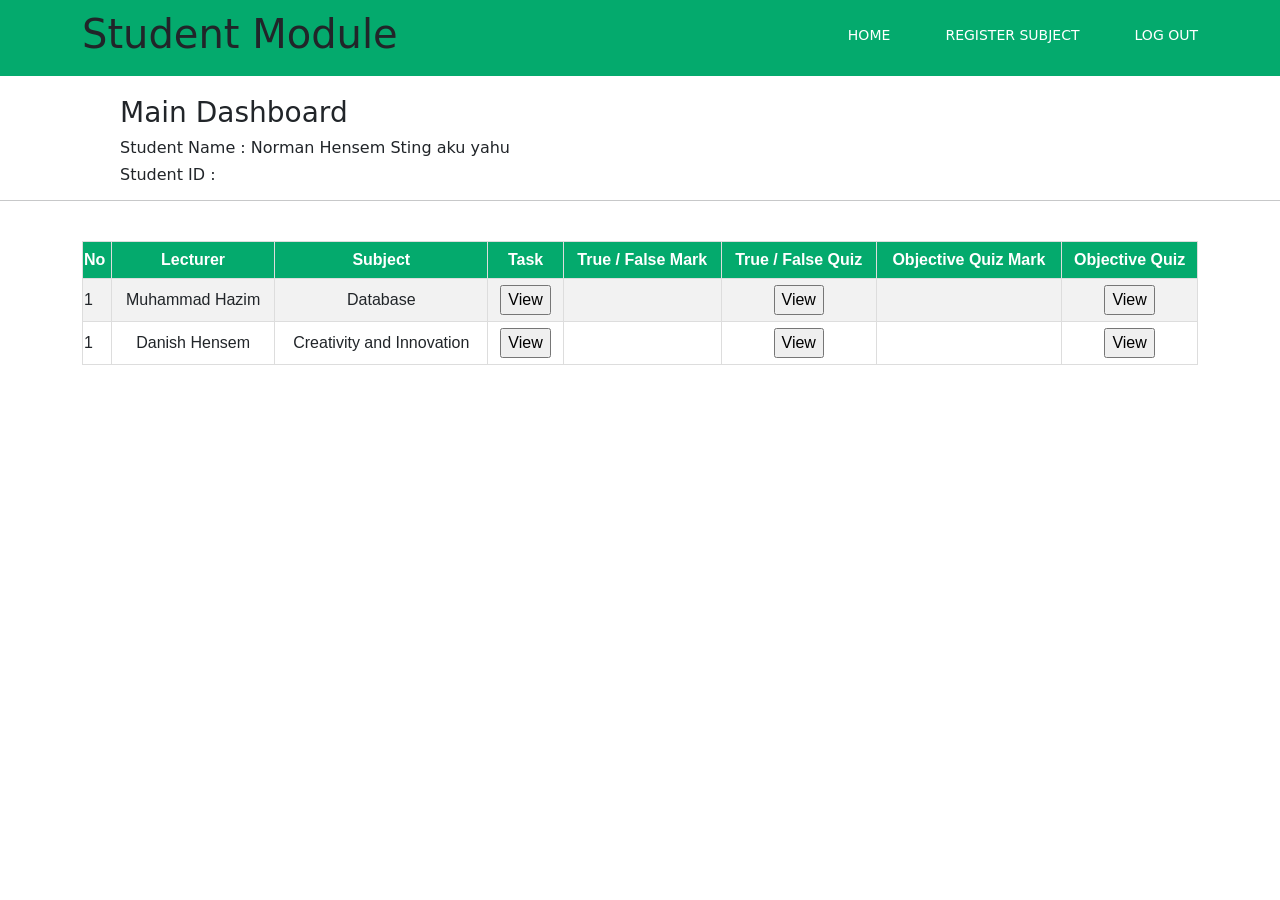
<file: student/studentHome.html>
<!DOCTYPE html>
<link href="https://cdn.jsdelivr.net/npm/bootstrap@5.0.1/dist/css/bootstrap.min.css" rel="stylesheet" integrity="sha384-+0n0xVW2eSR5OomGNYDnhzAbDsOXxcvSN1TPprVMTNDbiYZCxYbOOl7+AMvyTG2x" crossorigin="anonymous">
<link rel="stylesheet" href="../styles.css">
<html lang="en">

<header>

    <meta charset="UTF-8">
    <meta http-equiv="X-UA-Compatible" content="IE=edge">
    <meta name="viewport" content="width=device-width, initial-scale=1.0">

    <title>Project Database</title>

    <div class="container">
        <h1 class="logo">Student Module</h1>

        <nav>
            <ul>
                <li><a href="studentHome.html">Home</a></li>
                <li><a href="studentRegSub.html">Register Subject</a></li>
                <li><a href="../index.html">Log Out</a></li>
            </ul>
        </nav>

    </div>

</header>

<body>
    <div style="margin-left: 120px; margin-top: 20px;">
        <h3>Main Dashboard</h3>
        <h6>Student Name : Norman Hensem Sting aku yahu</h6>
        <h6>Student ID : </h6>
    </div>

    <hr>
    <div class="container">
        <table id="tablestyle">

            <tr>
                <th style="text-align: left;">No</th>
                <th>Lecturer</th>
                <th>Subject</th>
                <th>Task</th>
                <th>True / False Mark</th>
                <th>True / False Quiz</th>
                <th>Objective Quiz Mark</th>
                <th>Objective Quiz</th>

            </tr>

            <tr style="text-align: center;">
                <td style="text-align: left;">1</td>
                <td>Muhammad Hazim</td>
                <td>Database</td>
                <td style="text-align: center;">
                    <input onclick="location.href = 'studentTask.html';" type="submit" value="View">
                </td>
                <td></td>
                <td>
                    <input onclick="location.href = 'studentTF.html';" type="submit" value="View">
                </td>
                <td></td>
                <td>
                    <input onclick="location.href = 'studentObj.html';" type="submit" value="View">
                </td>

            </tr>

            <tr style="text-align: center;">
                <td style="text-align: left;">1</td>
                <td>Danish Hensem</td>
                <td>Creativity and Innovation</td>
                <td style="text-align: center;">
                    <input type="submit" value="View">
                </td>
                <td></td>
                <td>
                    <input type="submit" value="View">
                </td>
                <td></td>
                <td>
                    <input type="submit" value="View">
                </td>

            </tr>

        </table>
    </div>

</body>

</html>
</file>
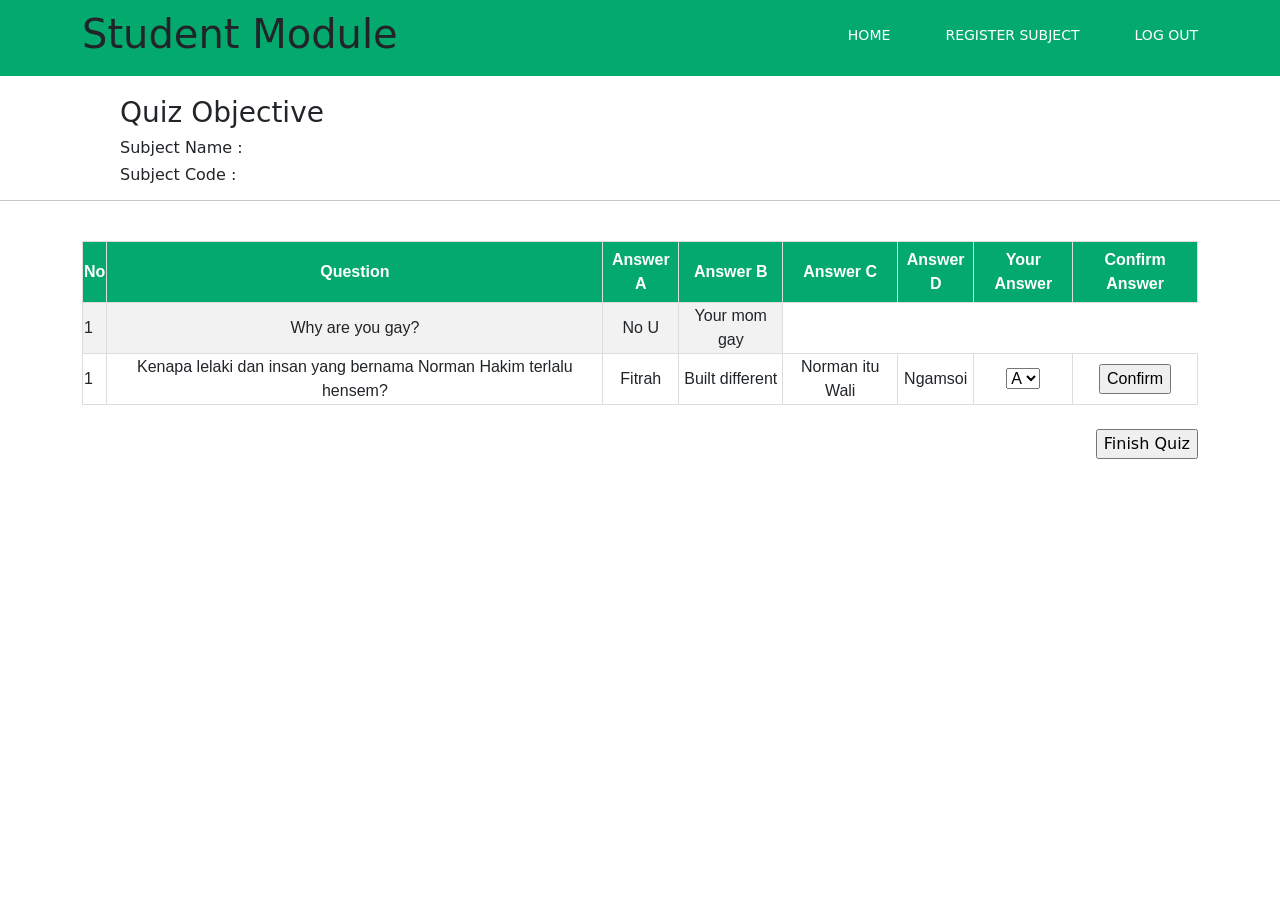
<file: student/studentObj.html>
<!DOCTYPE html>
<link href="https://cdn.jsdelivr.net/npm/bootstrap@5.0.1/dist/css/bootstrap.min.css" rel="stylesheet" integrity="sha384-+0n0xVW2eSR5OomGNYDnhzAbDsOXxcvSN1TPprVMTNDbiYZCxYbOOl7+AMvyTG2x" crossorigin="anonymous">
<link rel="stylesheet" href="../styles.css">
<html lang="en">

<header>

    <meta charset="UTF-8">
    <meta http-equiv="X-UA-Compatible" content="IE=edge">
    <meta name="viewport" content="width=device-width, initial-scale=1.0">

    <title>Project Database</title>

    <div class="container">
        <h1 class="logo">Student Module</h1>

        <nav>
            <ul>
                <li><a href="studentHome.html">Home</a></li>
                <li><a href="studentRegSub.html">Register Subject</a></li>
                <li><a href="../index.html">Log Out</a></li>
            </ul>
        </nav>

    </div>

</header>

<body>
    <div style="margin-left: 120px; margin-top: 20px;">
        <h3>Quiz Objective</h3>
        <h6>Subject Name : </h6>
        <h6>Subject Code : </h6>
    </div>

    <hr>
    <div class="container">
        <table id="tablestyle">

            <tr>
                <th style="text-align: left;">No</th>
                <th>Question</th>
                <th>Answer A</th>
                <th>Answer B</th>
                <th>Answer C</th>
                <th>Answer D</th>
                <th>Your Answer</th>
                <th>Confirm Answer</th>
            </tr>

            <tr style="text-align: center;">
                <td style="text-align: left;">1</td>
                <td>Why are you gay?</td>
                <td>No U</td>
                <td>Your mom gay</td>
            </tr>


            <tr style="text-align: center;">
                <td style="text-align: left;">1</td>
                <td>Kenapa lelaki dan insan yang bernama Norman Hakim terlalu hensem?</td>
                <td>Fitrah</td>
                <td>Built different</td>
                <td>Norman itu Wali</td>
                <td>Ngamsoi</td>
                <td><select name="Answer">
                    <option value="A">A</option>
                    <option value="B">B</option>
                    <option value="C">C</option>
                    <option value="D">D</option>
            </td></td>
                <td style="text-align: center;">
                    <input type="submit" value="Confirm">
                </td>
            </tr>

        </table>
        <br>

        <div style="text-align: right;">
            <input id="button"  type="submit" value="Finish Quiz">
        </div>

    </div>

</body>

</html>
</file>
<file: styles.css>
/* Styling class for our navigation bar  */

header {
    background: #04AA6D;
}

.container {
    width: 100%;
    margin: 0 auto;
}

header::after {
    content: '';
    display: table;
    clear: both;
}

.logo {
    float: left;
    padding: 10px 0;
}

nav {
    float: right;
}

nav ul {
    margin: 0;
    padding: 0;
    list-style: none;
}

nav li {
    display: inline-block;
    margin-left: 50px;
    padding-top: 23px;
    position: relative;
}

nav a {
    color: rgb(255, 255, 255);
    text-decoration: none;
    text-transform: uppercase;
    font-size: 14px;
}

nav a:hover {
    color: rgb(26, 25, 25);
}

nav a::before {
    content: '';
    display: block;
    height: 5px;
    background-color: rgb(26, 25, 25);
    position: absolute;
    top: 0;
    width: 0%;
    transition: all ease-in-out 150ms;
}

nav a:hover::before {
    width: 100%;
}


/* Table styling */

td input {
    margin: 5px;
}


/* Styling for table */

#tablestyle {
    margin-top: 40px;
    font-family: Arial, Helvetica, sans-serif;
    border-collapse: collapse;
    width: 100%;
}

#tablestyle td,
#tablestyle th {
    border: 1px solid #ddd;
}

#tablestyle tr:nth-child(even) {
    background-color: #f2f2f2;
}

#tablestyle tr:hover {
    background-color: #ddd;
}

#tablestyle th {
    padding-top: 6px;
    padding-bottom: 6px;
    text-align: center;
    background-color: #04AA6D;
    color: white;
}
</file>
